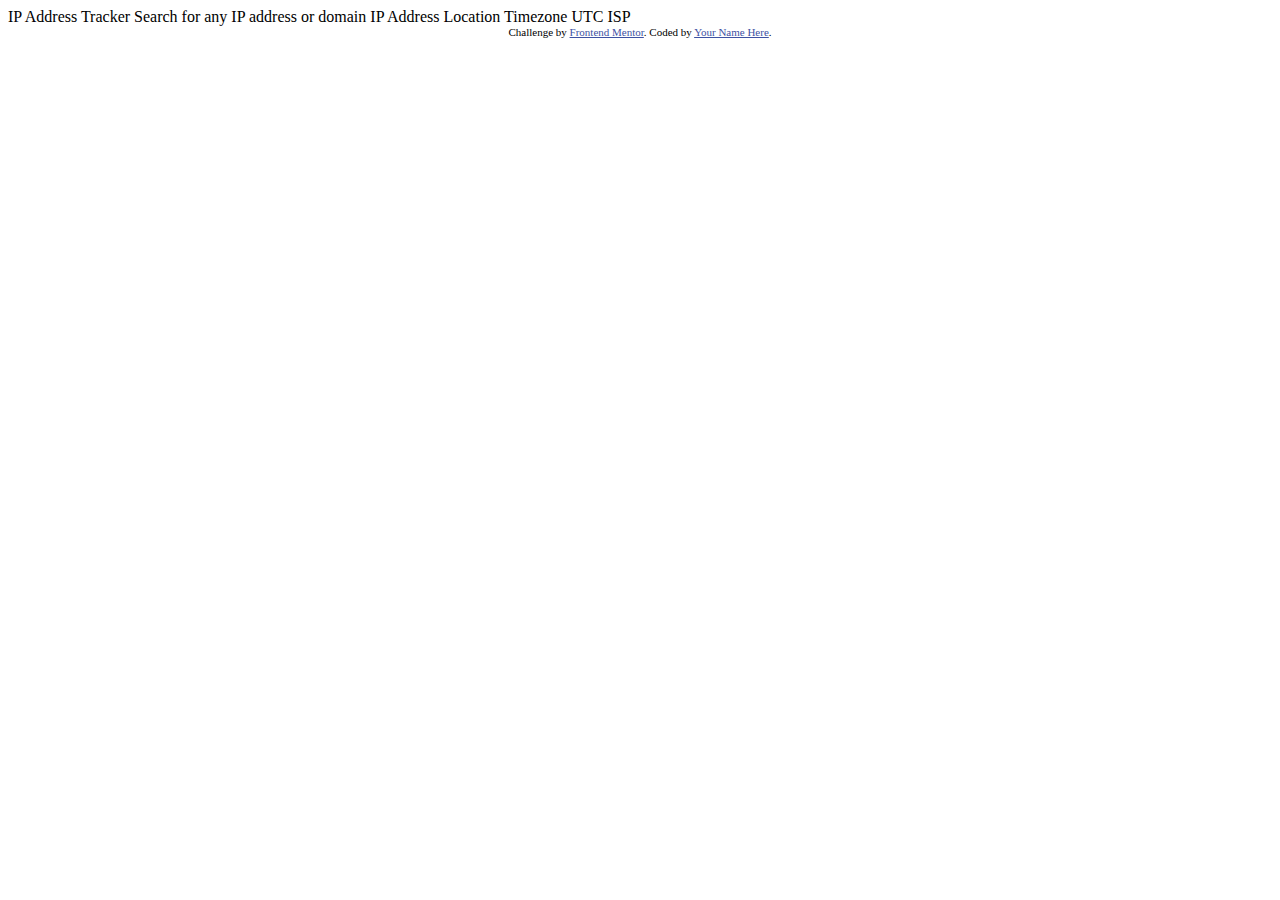
<file: ip-address-tracker-master/index.html>
<!DOCTYPE html>
<html lang="en">
<head>
  <meta charset="UTF-8">
  <meta name="viewport" content="width=device-width, initial-scale=1.0"> <!-- displays site properly based on user's device -->

  <link rel="icon" type="image/png" sizes="32x32" href="./images/favicon-32x32.png">
  
  <title>Frontend Mentor | IP Address Tracker</title>

  <!-- Feel free to remove these styles or customise in your own stylesheet 👍 -->
  <style>
    .attribution { font-size: 11px; text-align: center; }
    .attribution a { color: hsl(228, 45%, 44%); }
  </style>
</head>
<body>

  IP Address Tracker

  Search for any IP address or domain

  IP Address
  Location
  Timezone
    UTC <!-- add offset value dynamically using the API -->
  ISP
  
  <div class="attribution">
    Challenge by <a href="https://www.frontendmentor.io?ref=challenge" target="_blank">Frontend Mentor</a>. 
    Coded by <a href="#">Your Name Here</a>.
  </div>
</body>
</html>
</file>
